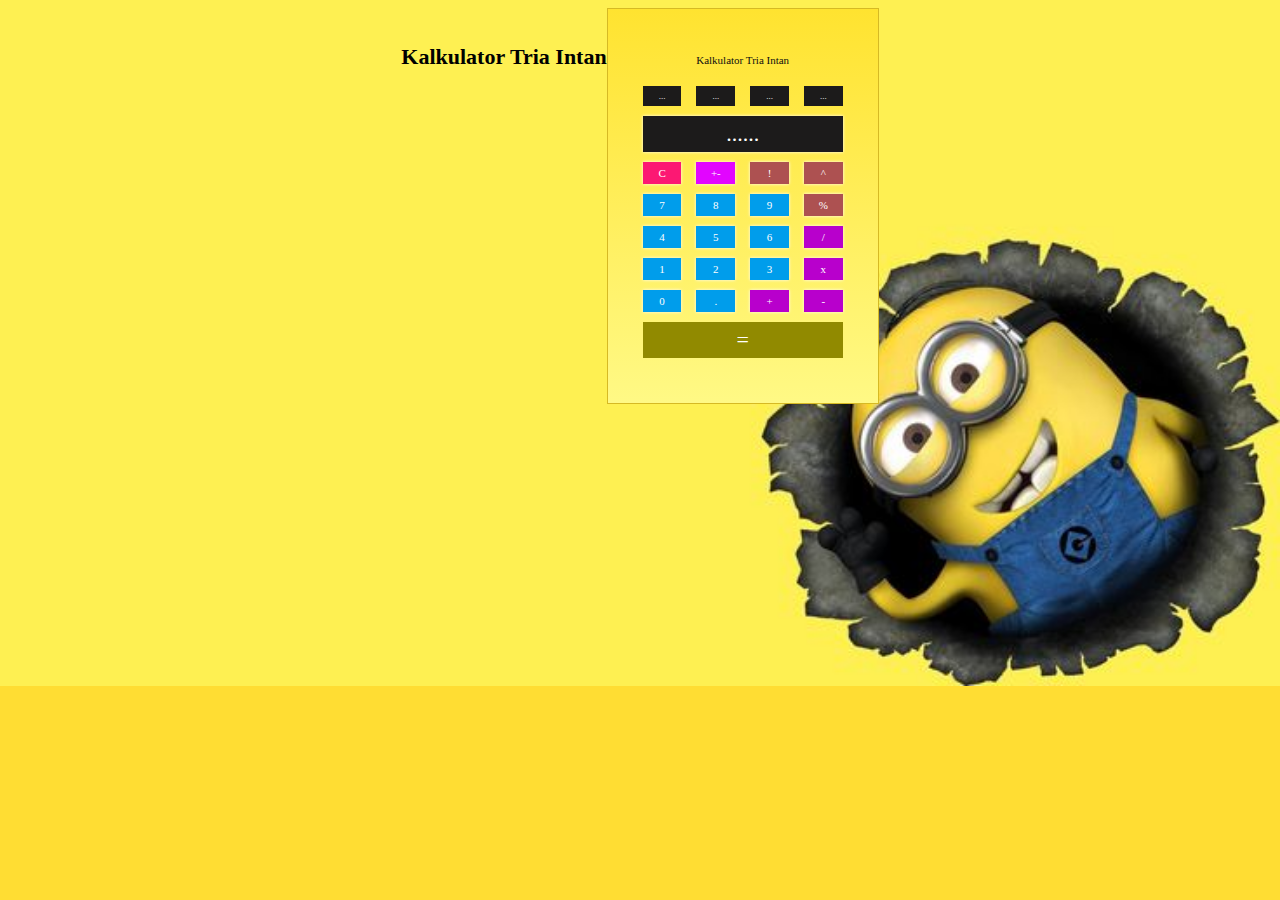
<file: index.html>
<!DOCTYPE html>
<html lang="en">
  <head>
    <meta charset="UTF-8" />
    <meta name="viewport" content="width=device-width, initial-scale=1.0" />
    <link rel="stylesheet" href="kalkulator.css" />
    <title>Kalkulator-Tria Intan- NIM 242505007</title>
  </head>
  <body>
    <h1>Kalkulator Tria Intan</h1>
    <div id="kalkulator">
      <div id="judul">Kalkulator Tria Intan</div>
      <div class="wrapper" id="operasi-temporer">
        <div class="tombol tombol-nonaktif bg-abu" id="input1">...</div>
        <div class="tombol tombol-nonaktif bg-abu" id="operasi-selected">
          ...
        </div>
        <div class="tombol tombol-nonaktif bg-abu" id="input2">...</div>
        <div class="tombol tombol-nonaktif bg-abu" id="hasil-tempore">...</div>
      </div>
      <div class="wrapper">
        <div class="tombol bg-abu" id="hasil">......</div>
      </div>
      <div id="block-tombol">
        <div class="wrapper">
          <div class="tombol tombol-aktif tombol-clear bg-red">C</div>
          <div class="tombol tombol-aktif toggle-negatif bg-green">+-</div>
          <div class="tombol tombol-aktif tombol-faktorial bg-brown">!</div>
          <div class="tombol tombol-aktif tombol-operasi bg-brown">^</div>
        </div>
        <div class="wrapper">
          <div class="tombol tombol-aktif tombol-angka bg-dark-blue">7</div>
          <div class="tombol tombol-aktif tombol-angka bg-dark-blue">8</div>
          <div class="tombol tombol-aktif tombol-angka bg-dark-blue">9</div>
          <div class="tombol tombol-aktif tombol-operasi bg-brown">%</div>
        </div>
        <div class="wrapper">
          <div class="tombol tombol-aktif tombol-angka bg-dark-blue">4</div>
          <div class="tombol tombol-aktif tombol-angka bg-dark-blue">5</div>
          <div class="tombol tombol-aktif tombol-angka bg-dark-blue">6</div>
          <div class="tombol tombol-aktif tombol-operasi bg-purple">/</div>
        </div>
        <div class="wrapper">
          <div class="tombol tombol-aktif tombol-angka bg-dark-blue">1</div>
          <div class="tombol tombol-aktif tombol-angka bg-dark-blue">2</div>
          <div class="tombol tombol-aktif tombol-angka bg-dark-blue">3</div>
          <div class="tombol tombol-aktif tombol-operasi bg-purple">x</div>
        </div>
        <div class="wrapper">
          <div class="tombol tombol-aktif tombol-angka bg-dark-blue">0</div>
          <div class="tombol tombol-aktif tombol-angka bg-dark-blue">.</div>
          <div class="tombol tombol-aktif tombol-operasi bg-purple">+</div>
          <div class="tombol tombol-aktif tombol-operasi bg-purple">-</div>
        </div>
        <div class="wrapper">
          <div class="bg-yellow" id="btn-hitung">=</div>
        </div>
      </div>
    </div>
    <script src="jquery.min.js"></script>
    <script src="kalkulator.js"></script>
  </body>
</html>
</file>
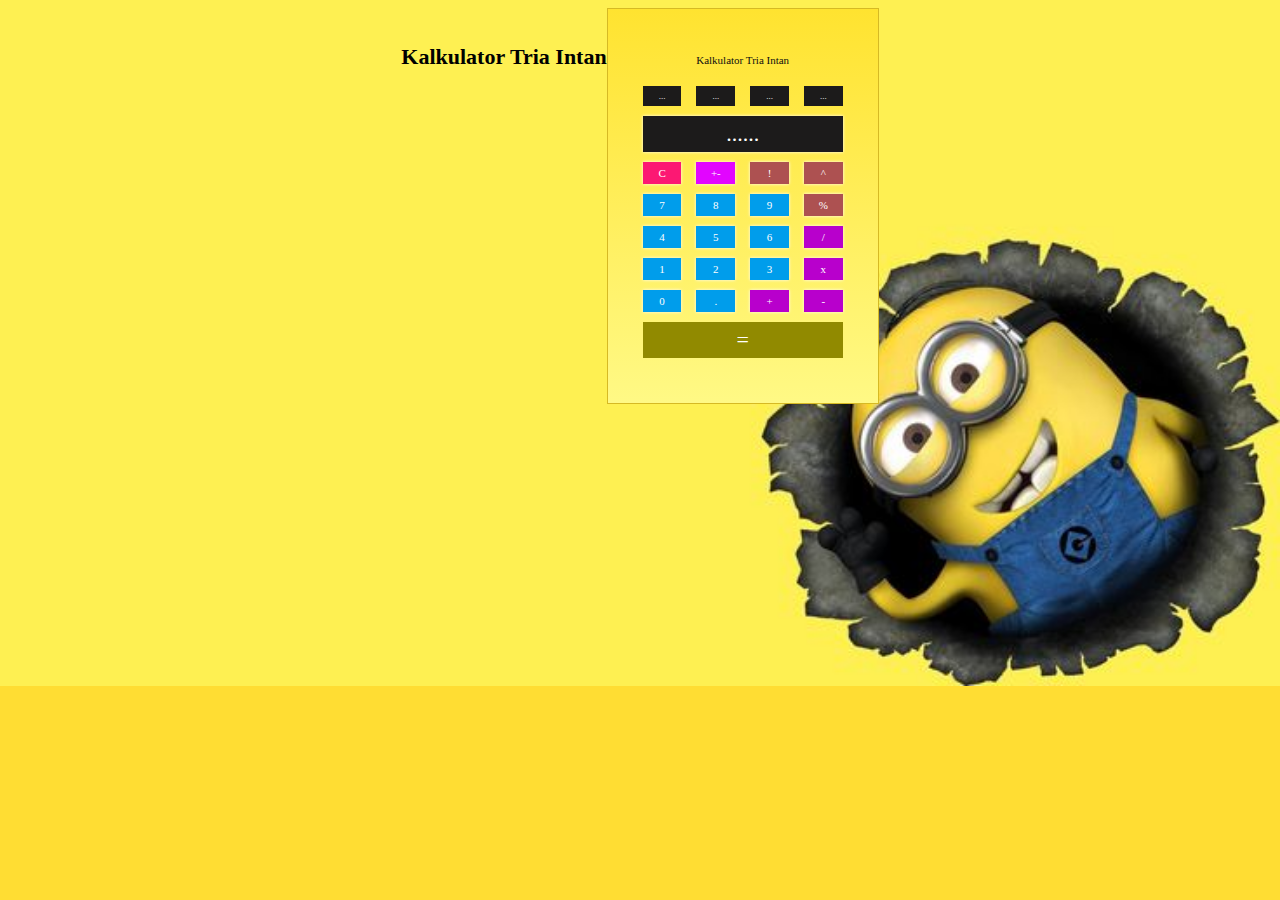
<file: kalkulator.html>
<!DOCTYPE html>
<html lang="en">
  <head>
    <meta charset="UTF-8" />
    <meta name="viewport" content="width=device-width, initial-scale=1.0" />
    <link rel="stylesheet" href="kalkulator.css" />
    <title>Kalkulator-Tria Intan- NIM 242505007</title>
  </head>
  <body>
    <h1>Kalkulator Tria Intan</h1>
    <div id="kalkulator">
      <div id="judul">Kalkulator Tria Intan</div>
      <div class="wrapper" id="operasi-temporer">
        <div class="tombol tombol-nonaktif bg-abu" id="input1">...</div>
        <div class="tombol tombol-nonaktif bg-abu" id="operasi-selected">
          ...
        </div>
        <div class="tombol tombol-nonaktif bg-abu" id="input2">...</div>
        <div class="tombol tombol-nonaktif bg-abu" id="hasil-tempore">...</div>
      </div>
      <div class="wrapper">
        <div class="tombol bg-abu" id="hasil">......</div>
      </div>
      <div id="block-tombol">
        <div class="wrapper">
          <div class="tombol tombol-aktif tombol-clear bg-red">C</div>
          <div class="tombol tombol-aktif toggle-negatif bg-green">+-</div>
          <div class="tombol tombol-aktif tombol-faktorial bg-brown">!</div>
          <div class="tombol tombol-aktif tombol-operasi bg-brown">^</div>
        </div>
        <div class="wrapper">
          <div class="tombol tombol-aktif tombol-angka bg-dark-blue">7</div>
          <div class="tombol tombol-aktif tombol-angka bg-dark-blue">8</div>
          <div class="tombol tombol-aktif tombol-angka bg-dark-blue">9</div>
          <div class="tombol tombol-aktif tombol-operasi bg-brown">%</div>
        </div>
        <div class="wrapper">
          <div class="tombol tombol-aktif tombol-angka bg-dark-blue">4</div>
          <div class="tombol tombol-aktif tombol-angka bg-dark-blue">5</div>
          <div class="tombol tombol-aktif tombol-angka bg-dark-blue">6</div>
          <div class="tombol tombol-aktif tombol-operasi bg-purple">/</div>
        </div>
        <div class="wrapper">
          <div class="tombol tombol-aktif tombol-angka bg-dark-blue">1</div>
          <div class="tombol tombol-aktif tombol-angka bg-dark-blue">2</div>
          <div class="tombol tombol-aktif tombol-angka bg-dark-blue">3</div>
          <div class="tombol tombol-aktif tombol-operasi bg-purple">x</div>
        </div>
        <div class="wrapper">
          <div class="tombol tombol-aktif tombol-angka bg-dark-blue">0</div>
          <div class="tombol tombol-aktif tombol-angka bg-dark-blue">.</div>
          <div class="tombol tombol-aktif tombol-operasi bg-purple">+</div>
          <div class="tombol tombol-aktif tombol-operasi bg-purple">-</div>
        </div>
        <div class="wrapper">
          <div class="bg-yellow" id="btn-hitung">=</div>
        </div>
      </div>
    </div>
    <script src="jquery.min.js"></script>
    <script src="kalkulator.js"></script>
  </body>
</html>
</file>
<file: kalkulator.css>
body{
    background-image: url(minion.jpg);
    background-position: center;
    background-size: cover;
    background-color: #ffdd33;
    background-repeat: no-repeat;
    color: rgb(0, 0, 0);
    font-size: 11px;
    text-align: center;
    font-style:sans-serif;
    display: flex;
    justify-content: center;
    align-items:first baseline;
}


#kalkulator{
    border: solid 1px #d6b924;
    padding: 35px;
    background: linear-gradient(rgb(255, 227, 48), #fff985);
    color: rgb(255, 255, 255);
    min-width: 200px;
}
.wrapper{
    display: flex;
    gap: 15px;
    justify-content: space-between;
    margin: 10px 0;
}

.wrapper div{
    width: 100%;
    /* background: rgb(110, 236, 255); */
    padding: 5px 10px;
}

#hasil, #btn-hitung{
    font-size: 22px;
}

#operasi-temporer{
    font-size: 9px;
}

.bg-abu{background: #1c1b1b;}
.bg-cyan{background: #00aaff;}
.bg-dark-brown{background: #b84a00;}
.bg-brown{background: #ad5151;}
.bg-dark-blue{background: #009deb;}
.bg-purple{background: #b800cc;}
.bg-green{background: #e205ff;}
.bg-yellow{background: rgb(145, 138, 0);}
.bg-red{background: rgb(252, 24, 115);}
.bg-lime{background: rgb(180, 234, 34);}

#judul{
    padding: 10px 0;
    color: #0f0f0f;
}

.tombol{
    border: solid 1 px #ff0000;
    box-shadow: 0 0 3px rgb(255, 251, 251);
}

.tombol-aktif{
    cursor: pointer;
    transition: .2s;
}
.tombol-aktif:hover{
    background: linear-gradient(#fcf,#f0f);
    transform: scale(1.1);
}

.tombol-nonaktif{
    box-shadow: none !important;
}
</file>
